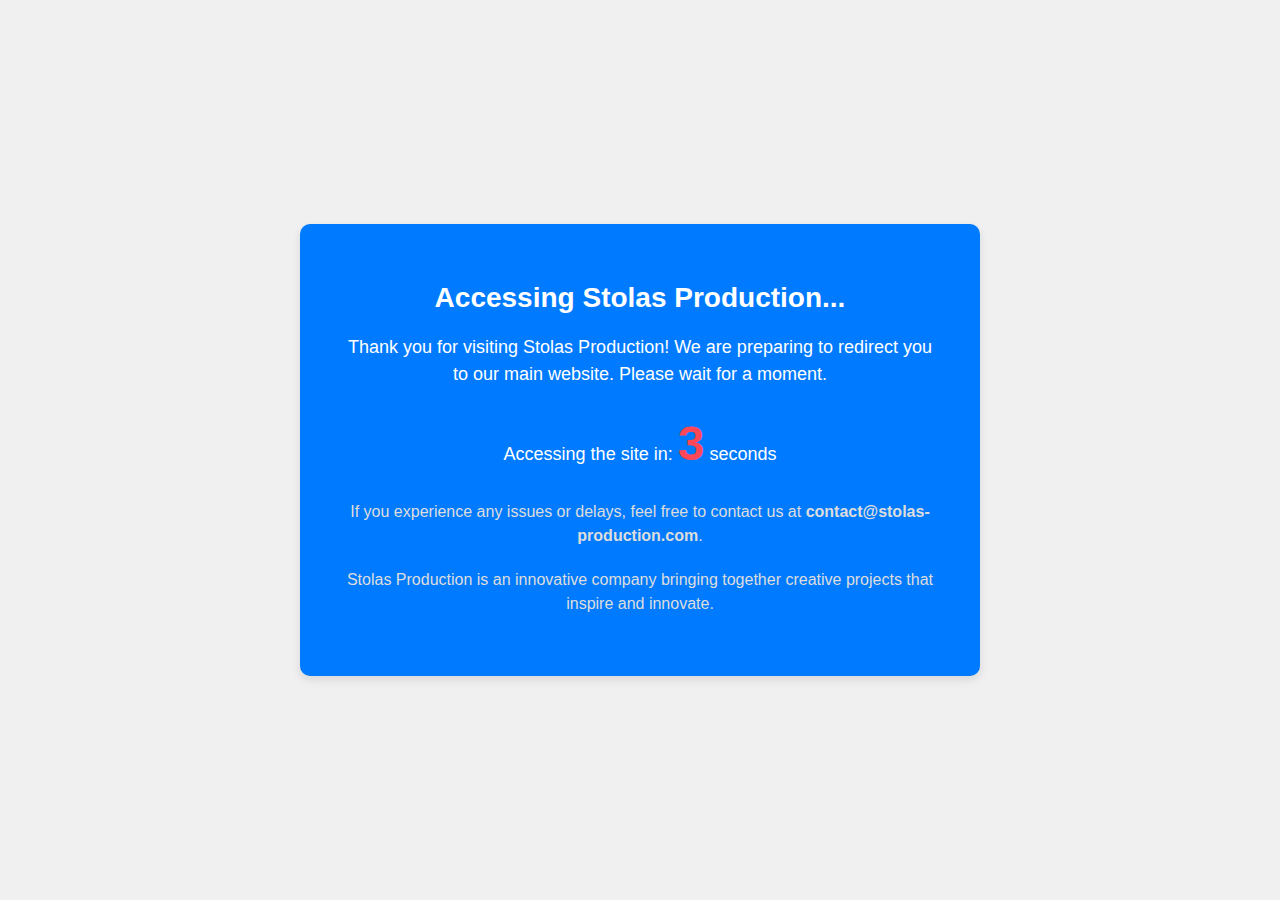
<file: link/index.html>
<!DOCTYPE html>
<html lang="en">
<head>
    <meta charset="UTF-8">
    <meta name="viewport" content="width=device-width, initial-scale=1.0">
    <title>Stolas Production - Redirecting...</title>
    <link rel="stylesheet" href="/css/style.css">
    <style>
        /* Center the box on the page */
        body {
            display: flex;
            justify-content: center;
            align-items: center;
            height: 100vh;
            margin: 0;
            background-color: #f0f0f0;
            font-family: Arial, sans-serif;
        }

        .box {
            text-align: center;
            padding: 40px;
            background-color: #007bff;
            color: white;
            border-radius: 10px;
            box-shadow: 0 4px 10px rgba(0, 0, 0, 0.1);
            animation: fadeIn 1s ease-out;
            width: 80%;
            max-width: 600px;
        }

        .box h1 {
            font-size: 28px;
            margin-bottom: 20px;
            font-weight: bold;
        }

        .box p {
            font-size: 18px;
            margin-bottom: 20px;
            line-height: 1.5;
        }

        .box .countdown {
            font-size: 48px;
            font-weight: bold;
            color: #ff4757;
        }

        .box .info-text {
            font-size: 16px;
            margin-top: 20px;
            color: #ddd;
        }

        /* Fade-in effect */
        @keyframes fadeIn {
            from {
                opacity: 0;
            }
            to {
                opacity: 1;
            }
        }
    </style>
</head>
<body>

    <div class="box">
        <h1>Accessing Stolas Production...</h1>
        <p>Thank you for visiting Stolas Production! We are preparing to redirect you to our main website. Please wait for a moment.</p>
        
        <p>Accessing the site in: <span class="countdown" id="countdown">3</span> seconds</p>

        <p class="info-text">If you experience any issues or delays, feel free to contact us at <strong>contact@stolas-production.com</strong>.</p>
        <p class="info-text">Stolas Production is an innovative company bringing together creative projects that inspire and innovate.</p>
    </div>

    <script>
        let countdown = document.getElementById("countdown");
        let timer = 5;

        const countdownInterval = setInterval(() => {
            timer--;
            countdown.innerHTML = timer;
            if (timer === 0) {
                clearInterval(countdownInterval);
                window.location.href = "https://stolas-production.github.io"; // Redirect to homepage after 3 seconds
            }
        }, 1000);
    </script>

</body>
</html>
</file>
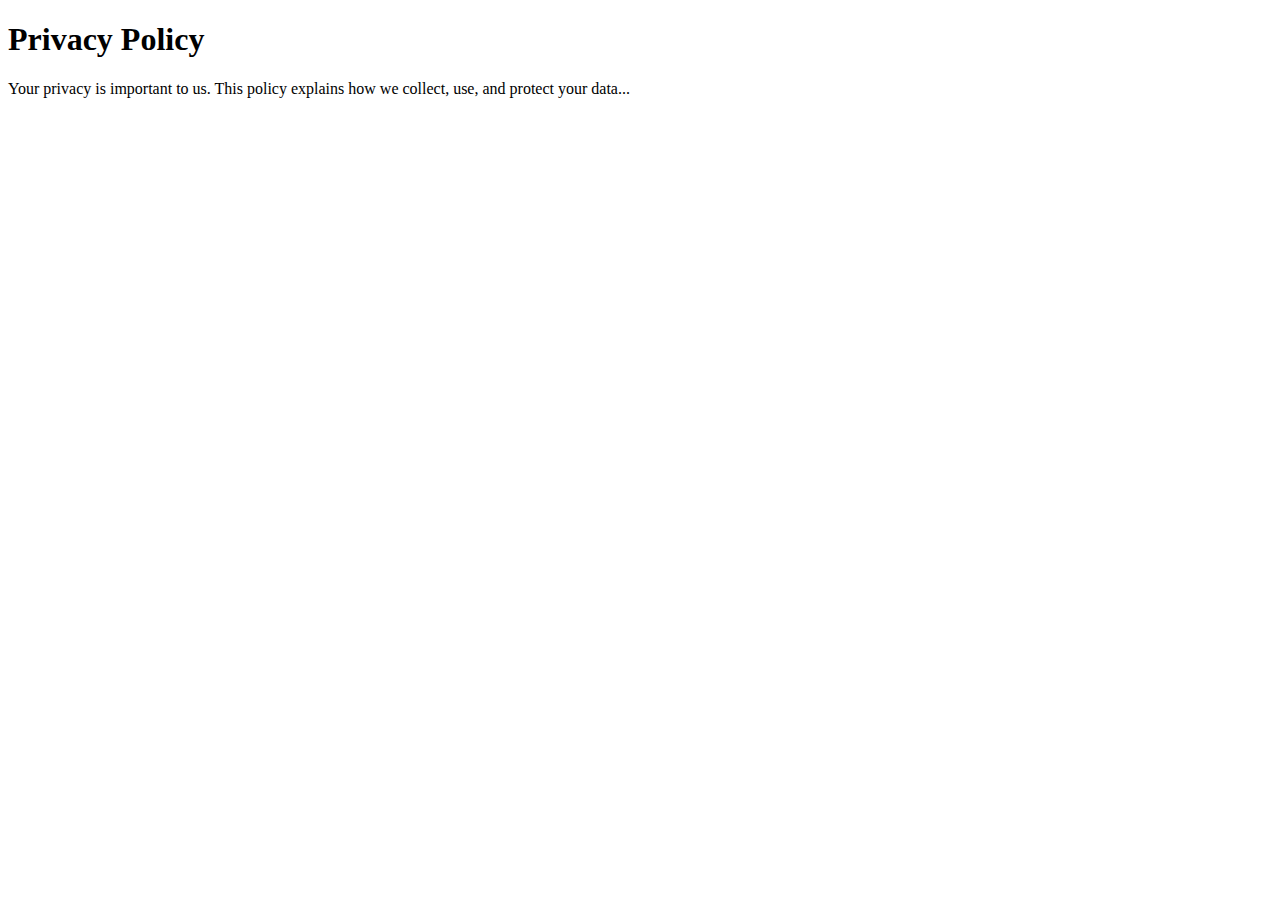
<file: privacy.html>
<!DOCTYPE html>
<html lang="en">
<head>
    <meta charset="UTF-8">
    <meta name="viewport" content="width=device-width, initial-scale=1.0">
    <title>Privacy Policy - Stolas Production</title>
    <link rel="stylesheet" href="/css/style.css">
</head>
<body>
    <header id="header"></header>

    <main>
        <h1>Privacy Policy</h1>
        <p>Your privacy is important to us. This policy explains how we collect, use, and protect your data...</p>
        <!-- Add privacy content here -->
    </main>

    <footer id="footer"></footer>
</body>
</html>
</file>
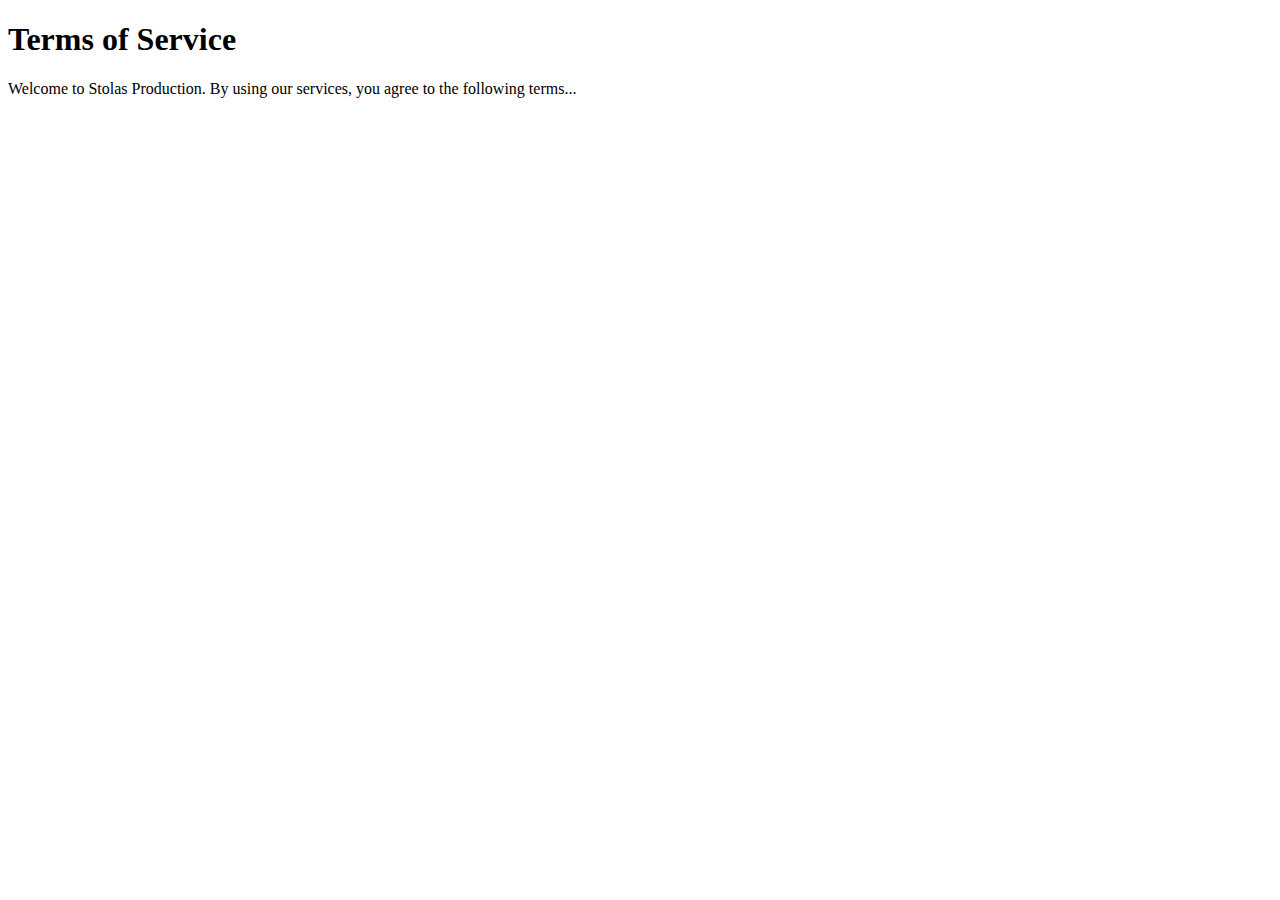
<file: terms.html>
<!DOCTYPE html>
<html lang="en">
<head>
    <meta charset="UTF-8">
    <meta name="viewport" content="width=device-width, initial-scale=1.0">
    <title>Terms of Service - Stolas Production</title>
    <link rel="stylesheet" href="/css/style.css">
</head>
<body>
    <header id="header"></header>

    <main>
        <h1>Terms of Service</h1>
        <p>Welcome to Stolas Production. By using our services, you agree to the following terms...</p>
        <!-- Add terms content here -->
    </main>

    <footer id="footer"></footer>
</body>
</html>
</file>
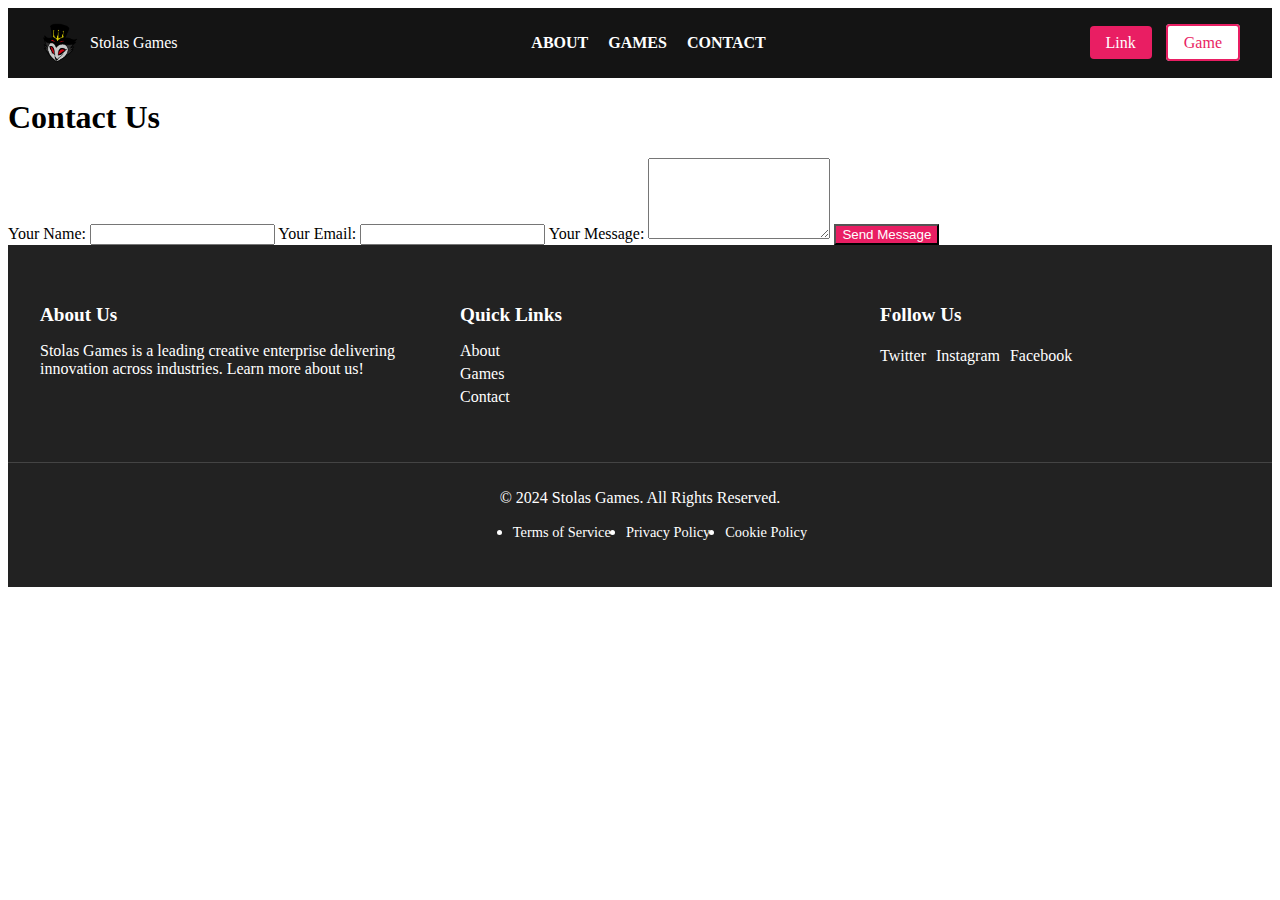
<file: pages/contact.html>
<!DOCTYPE html>
<html lang="en">
<head>
    <meta charset="UTF-8">
    <meta name="viewport" content="width=device-width, initial-scale=1.0">
    <title>Contact Us - Stolas Production</title>
    <link rel="stylesheet" href="/css/style.css">
</head>
<body>
    <header id="header"></header>

    <main>
        <h1>Contact Us</h1>
        <form action="/submit-form" method="POST" class="box">
            <label for="name">Your Name:</label>
            <input type="text" id="name" name="name" required>
            
            <label for="email">Your Email:</label>
            <input type="email" id="email" name="email" required>
            
            <label for="message">Your Message:</label>
            <textarea id="message" name="message" rows="5" required></textarea>
            
            <button type="submit" class="btn btn-primary">Send Message</button>
        </form>
    </main>

    <footer id="footer"></footer>

    <script>
        fetch("/header.html")
            .then(response => response.text())
            .then(data => document.getElementById("header").innerHTML = data);

        fetch("/footer.html")
            .then(response => response.text())
            .then(data => document.getElementById("footer").innerHTML = data);
    </script>
</body>
</html>
</file>
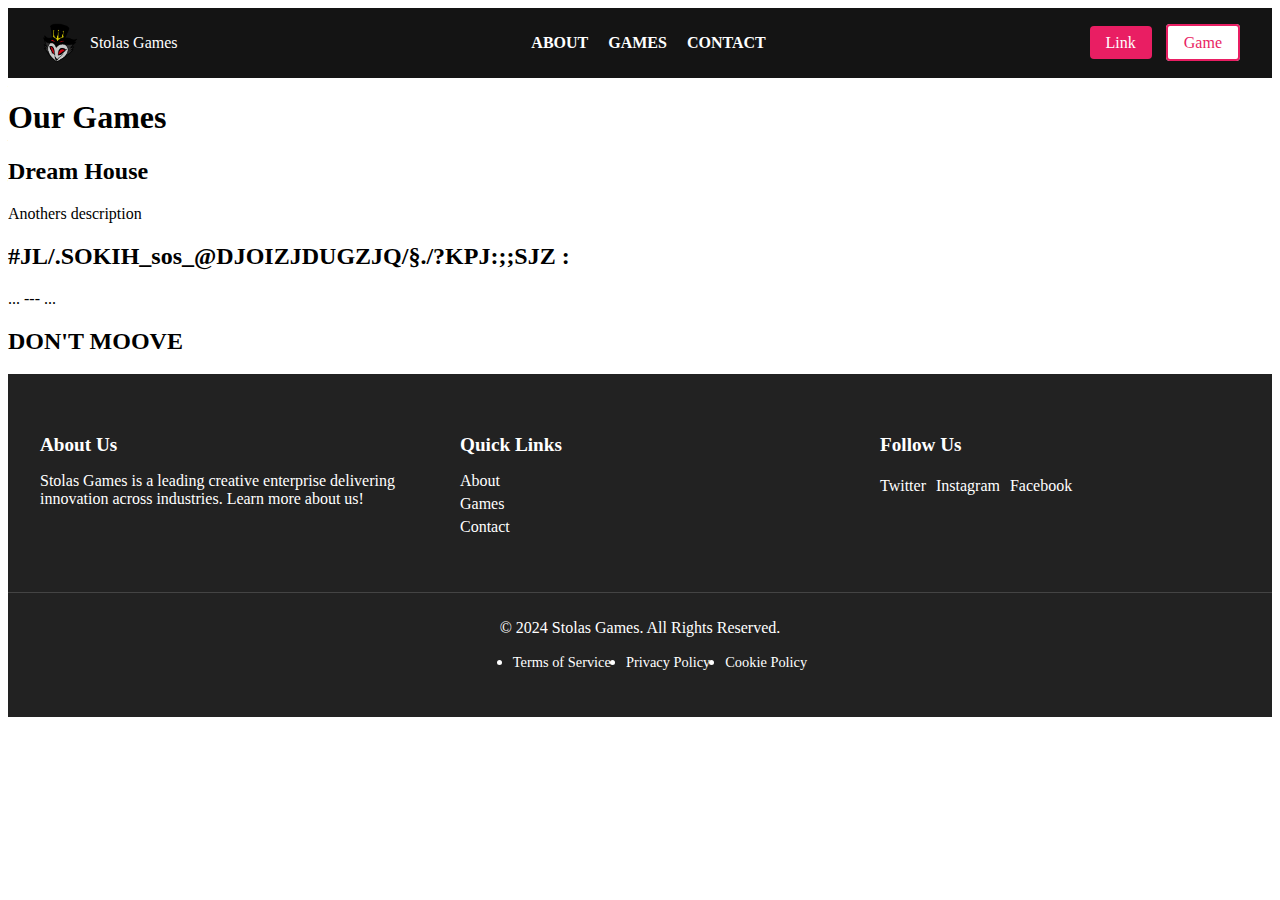
<file: pages/games.html>
<!DOCTYPE html>
<html lang="en">
<head>
    <meta charset="UTF-8">
    <meta name="viewport" content="width=device-width, initial-scale=1.0">
    <title>Our Projects - Stolas Production</title>
    <link rel="stylesheet" href="/css/style.css">
</head>
<body>
    <header id="header"></header>

    <main>
        <h1>Our Games</h1>
        <div class="box">
            <h2>Dream House</h2>
            <p>Anothers description</p>
        </div>
        <div class="box">
            <h2>#JL/.SOKIH_sos_@DJOIZJDUGZJQ/§./?KPJ:;;SJZ :</h2>
            <p>... --- ...</p>
        </div>
        <div class="box">
            <h2>DON'T MOOVE</h2>
            <p></p>
        </div>
    </main>

    <footer id="footer"></footer>

    <script>
        fetch("/header.html")
            .then(response => response.text())
            .then(data => document.getElementById("header").innerHTML = data);

        fetch("/footer.html")
            .then(response => response.text())
            .then(data => document.getElementById("footer").innerHTML = data);
    </script>
</body>
</html>
</file>
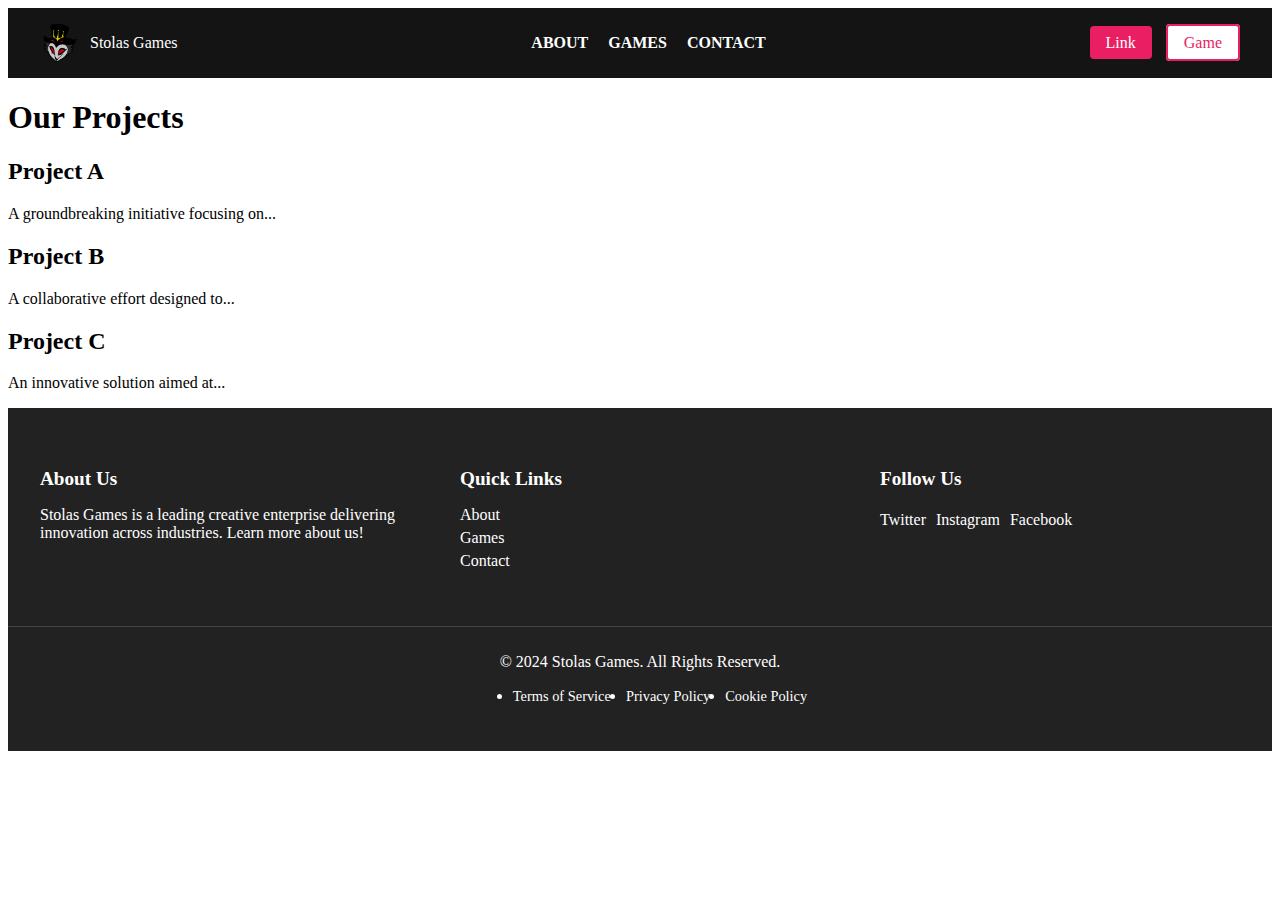
<file: pages/projects.html>
<!DOCTYPE html>
<html lang="en">
<head>
    <meta charset="UTF-8">
    <meta name="viewport" content="width=device-width, initial-scale=1.0">
    <title>Our Projects - Stolas Production</title>
    <link rel="stylesheet" href="/css/style.css">
</head>
<body>
    <header id="header"></header>

    <main>
        <h1>Our Projects</h1>
        <div class="box">
            <h2>Project A</h2>
            <p>A groundbreaking initiative focusing on...</p>
        </div>
        <div class="box">
            <h2>Project B</h2>
            <p>A collaborative effort designed to...</p>
        </div>
        <div class="box">
            <h2>Project C</h2>
            <p>An innovative solution aimed at...</p>
        </div>
    </main>

    <footer id="footer"></footer>

    <script>
        fetch("/header.html")
            .then(response => response.text())
            .then(data => document.getElementById("header").innerHTML = data);

        fetch("/footer.html")
            .then(response => response.text())
            .then(data => document.getElementById("footer").innerHTML = data);
    </script>
</body>
</html>
</file>
<file: css/style.css>
/* Header Styling */
.header-container {
    background: #141414;
    color: white;
    padding: 10px 20px;
}

.navbar {
    display: flex;
    justify-content: space-between;
    align-items: center;
    max-width: 1200px;
    margin: auto;
}

.logo {
    display: flex;
    align-items: center;
    text-decoration: none;
    color: white;
}

.logo img {
    width: 40px;
    margin-right: 10px;
}

.nav-links {
    list-style: none;
    display: flex;
    gap: 20px;
}

.nav-links li {
    text-transform: uppercase;
}

.nav-links a {
    text-decoration: none;
    color: white;
    font-weight: bold;
    transition: color 0.3s ease;
}

.nav-links a:hover {
    color: #e91e63;
}

.nav-actions .btn {
    text-decoration: none;
    padding: 8px 16px;
    border-radius: 4px;
    margin-left: 10px;
    transition: background 0.3s ease;
}

.btn-primary {
    background: #e91e63;
    color: white;
}

.btn-primary:hover {
    background: #ff4081;
}

.btn-secondary {
    background: white;
    color: #e91e63;
    border: 2px solid #e91e63;
}

.btn-secondary:hover {
    background: #e91e63;
    color: white;
}

/* Footer Styling */
.footer-container {
    background: #222;
    color: white;
    padding: 20px 0;
}

.footer-top {
    display: flex;
    justify-content: space-between;
    max-width: 1200px;
    margin: auto;
    padding: 20px 0;
}

.footer-column {
    width: 30%;
}

.footer-column h3 {
    font-size: 1.2em;
    margin-bottom: 10px;
}

.footer-column ul {
    list-style: none;
    padding: 0;
}

.footer-column ul li {
    margin: 5px 0;
}

.footer-column ul li a {
    text-decoration: none;
    color: white;
    transition: color 0.3s ease;
}

.footer-column ul li a:hover {
    color: #e91e63;
}

.social-links {
    display: flex;
    gap: 10px;
}

.footer-bottom {
    text-align: center;
    margin-top: 20px;
    padding: 10px 0;
    border-top: 1px solid #444;
}

.legal-links {
    display: flex;
    justify-content: center;
    gap: 15px;
    margin-top: 10px;
}

.legal-links a {
    text-decoration: none;
    color: white;
    font-size: 0.9em;
    transition: color 0.3s ease;
}

.legal-links a:hover {
    color: #e91e63;
}
</file>
